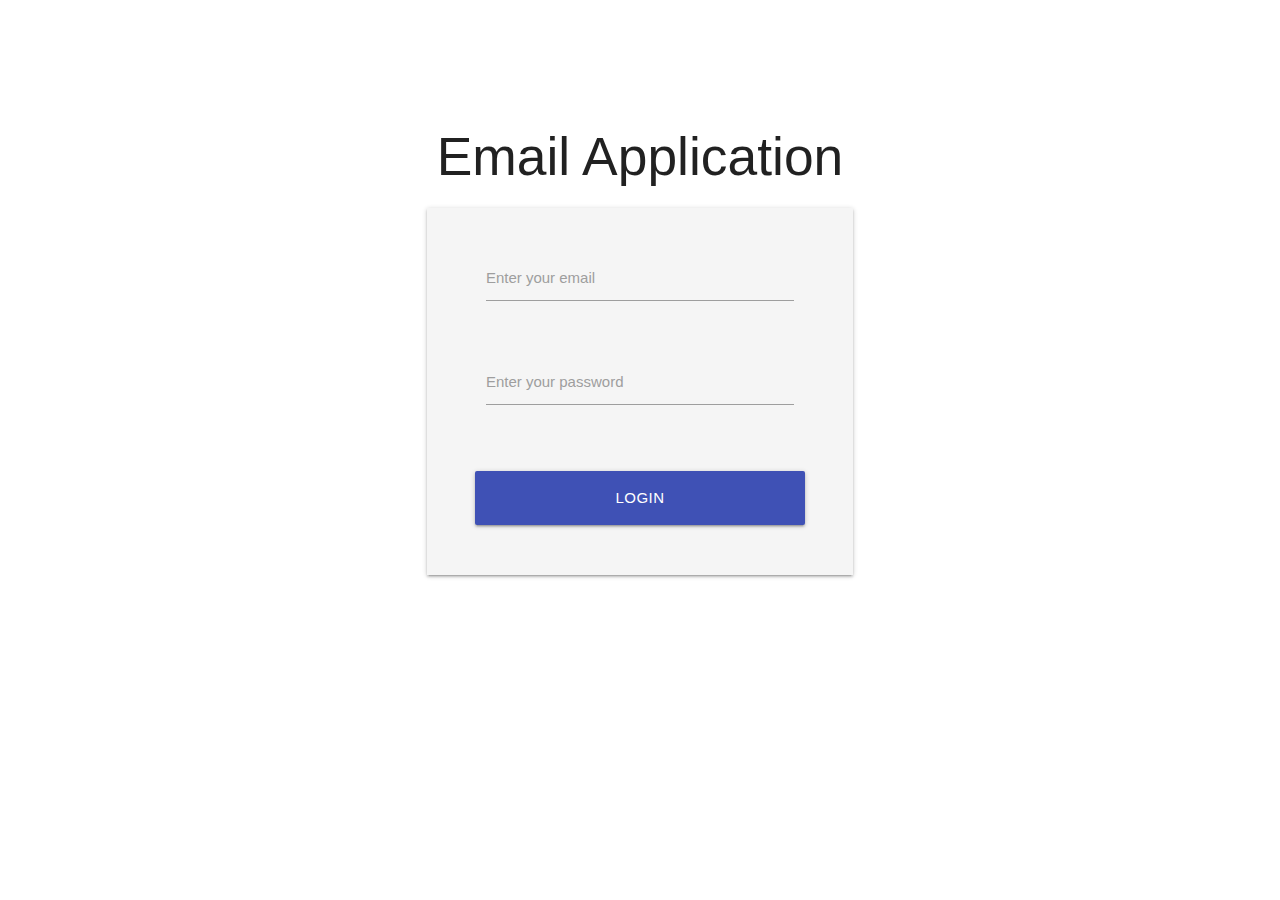
<file: ui/index.html>
<html>

<head>
    <title>Email App</title>
    <!--Import Google Icon Font-->
    <link href="https://fonts.googleapis.com/icon?family=Material+Icons" rel="stylesheet">

    <!--Import materialize.css-->
    <link type="text/css" rel="stylesheet" href="css/materialize.min.css" media="screen,projection" />

    <link type="text/css" rel="stylesheet" href="css/main.css" media="screen,projection" />

</head>

<body>
    <main style="margin-top: 10%;">
        <h2 class="center">Email Application</h2>
        <div class="row">
            <div class="z-depth-1 grey lighten-4 col s4 offset-s4" style="display: inline-block; padding: 32px 48px 15px 48px;">

                <form class="col s12" id="login_form">
                    <div class='row'>
                        <div class='input-field col s12'>
                            <input class='validate' type='email' name='email' id='email' />
                            <label for='email'>Enter your email</label>
                        </div>
                    </div>

                    <div class='row'>
                        <div class='input-field col s12'>
                            <input class='validate' type='password' name='password' id='password' />
                            <label for='password'>Enter your password</label>
                        </div>
                    </div>

                    <br />
                    <center>
                        <div class='row'>
                            <button id='btn_login' class='col s12 btn btn-large waves-effect indigo'>Login</button>
                        </div>
                    </center>
                </form>
            </div>
        </div>
    </main>


    <script type="text/javascript" src="https://code.jquery.com/jquery-2.1.1.min.js"></script>

    <!--JavaScript at end of body for optimized loading-->
    <script type="text/javascript" src="js/materialize.min.js"></script>

    <script type="text/javascript" src="js/main.js"></script>

</body>

</html>
</file>
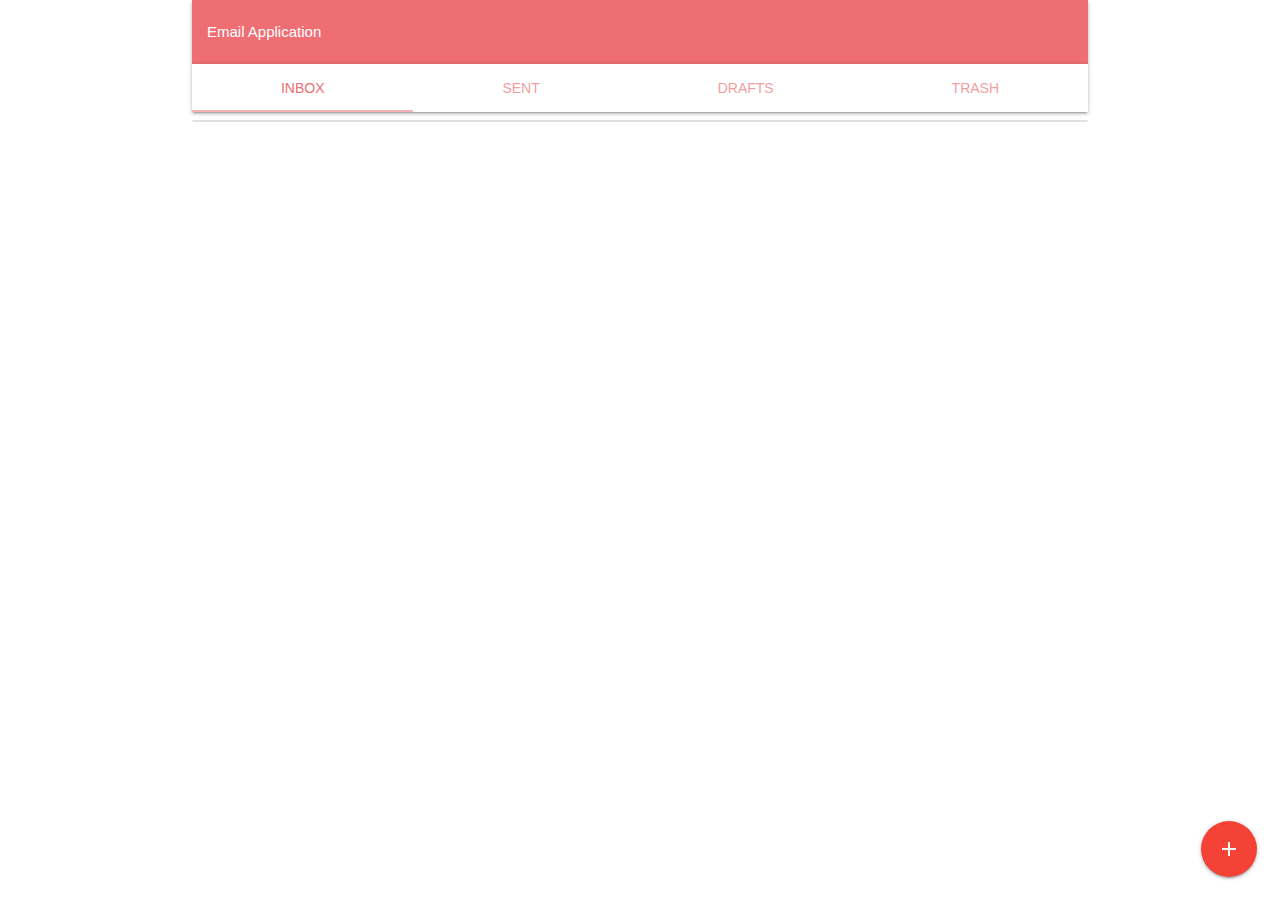
<file: ui/mail_view.html>
<html>

<head>
    <title>Mailbox</title>
    <!--Import Google Icon Font-->
    <link href="https://fonts.googleapis.com/icon?family=Material+Icons" rel="stylesheet">

    <!--Import materialize.css-->
    <link type="text/css" rel="stylesheet" href="css/materialize.min.css" media="screen,projection" />

    <link type="text/css" rel="stylesheet" href="css/main.css" media="screen,projection" />

</head>

<body class="container">
    <nav>
        <div class="nav-wrapper">
            <a id="name" href="#" class="brand-logo right">name</a>
            <ul id="nav-mobile" class="left hide-on-med-and-down">
                <li><a href="#">Email Application</a></li>
            </ul>
        </div>
    </nav>

    <div>
        <ul class="tabs tabs-fixed-width tab-demo z-depth-1">
            <li id="inbox_tab" class="tab"><a class="active" href="#inbox">Inbox</a></li>
            <li id="sent_tab" class="tab"><a href="#sent">Sent</a></li>
            <li id="drafts_tab" class="tab"><a href="#drafts">Drafts</a></li>
            <li id="trash_tab" class="tab"><a href="#trash">Trash</a></li>
        </ul>
        <div id="inbox" class="col s12">
            <div id="inbox_view">
                <ul id="inbox_list" class="collection"></ul>
            </div>
        </div>
        <div id="sent" class="col s12">
            <div id="sent_view">
                <ul id="sent_list" class="collection"></ul>
            </div>
        </div>
        <div id="drafts" class="col s12">
            <div id="drafts_view">
                <ul id="drafts_list" class="collection"></ul>
            </div>
        </div>
        <div id="trash" class="col s12">
            <div id="trash_view">
                <ul id="trash_list" class="collection"></ul>
            </div>
        </div>
    </div>

    <div id="view_modal" class="modal view_modal">
        <div class="modal-content">
            <p><span class="modal_key">From:</span> <span id="modal_from" class="modal_value"></span></p>
            <p><span class="modal_key">To:</span> <span id="modal_to" class="modal_value"></span></p>
            <p><span class="modal_key">Date:</span> <span id="modal_date" class="modal_value"></span></p>
            <p><span class="modal_key">Subject:</span> <span id="modal_subject" class="modal_value"></span></p>
            <p><span id="modal_body" class="modal_value"></span></p>
        </div>
        <div class="modal-footer">
            <a href="#!" class="modal-close waves-effect waves-green btn-flat">Close</a>
        </div>
    </div>

    <div id="compose_modal" class="modal compose_modal">
        <div class="modal-content">
            <form class="col s12" id="compose_form">
                <h6>Compose a mail</h6> <br>
                <div id="compose_receiver_emails1" class="col s12">
                    <div id="compose_receiver_emails" class="chips chips-autocomplete chips-placeholder"></div>
                </div>
                <div class="row">
                    <div class="input-field col s12">
                        <input id="compose_subject" type="text">
                        <label for="compose_subject">Subject</label>
                    </div>
                </div>
                <div class="row">
                    <div class="input-field col s12">
                        <textarea id="compose_body" class="materialize-textarea"></textarea>
                        <label for="compose_body">Body</label>
                    </div>
                </div>
                <div class='row'>
                    <button id='compose_submit' class='col s3 offset-s9 btn btn-large waves-effect red'>Send</button>
                </div>
            </form>
        </div>
        <div class="modal-footer">
            <a href="#!" class="modal-close waves-effect waves-green btn-flat">Close</a>
        </div>
    </div>

    <div id="compose_button" class="fixed-action-btn">
        <a class="btn-floating btn-large red">
            <i class="large material-icons">add</i>
        </a>
    </div>


    <script type="text/javascript" src="https://code.jquery.com/jquery-3.1.1.min.js"></script>

    <!--JavaScript at end of body for optimized loading-->
    <script type="text/javascript" src="js/materialize.min.js"></script>

    <script type="text/javascript" src="js/mail_view.js"></script>

</body>

</html>
</file>
<file: ui/css/main.css>
body {
    background: #fff;
}

.collection-item {
    line-height: 25px;
    line-height: 2.5rem !important;
}

.secondary-content {
    margin-top: 7px !important;
}

.modal_key {
    font-size: 12px;
}

.modal_value {
    font-size: 15px;
    margin-left: 5px;
    font-weight: 600;
}

.chips .input {
    width: 100% !important;
}
</file>
